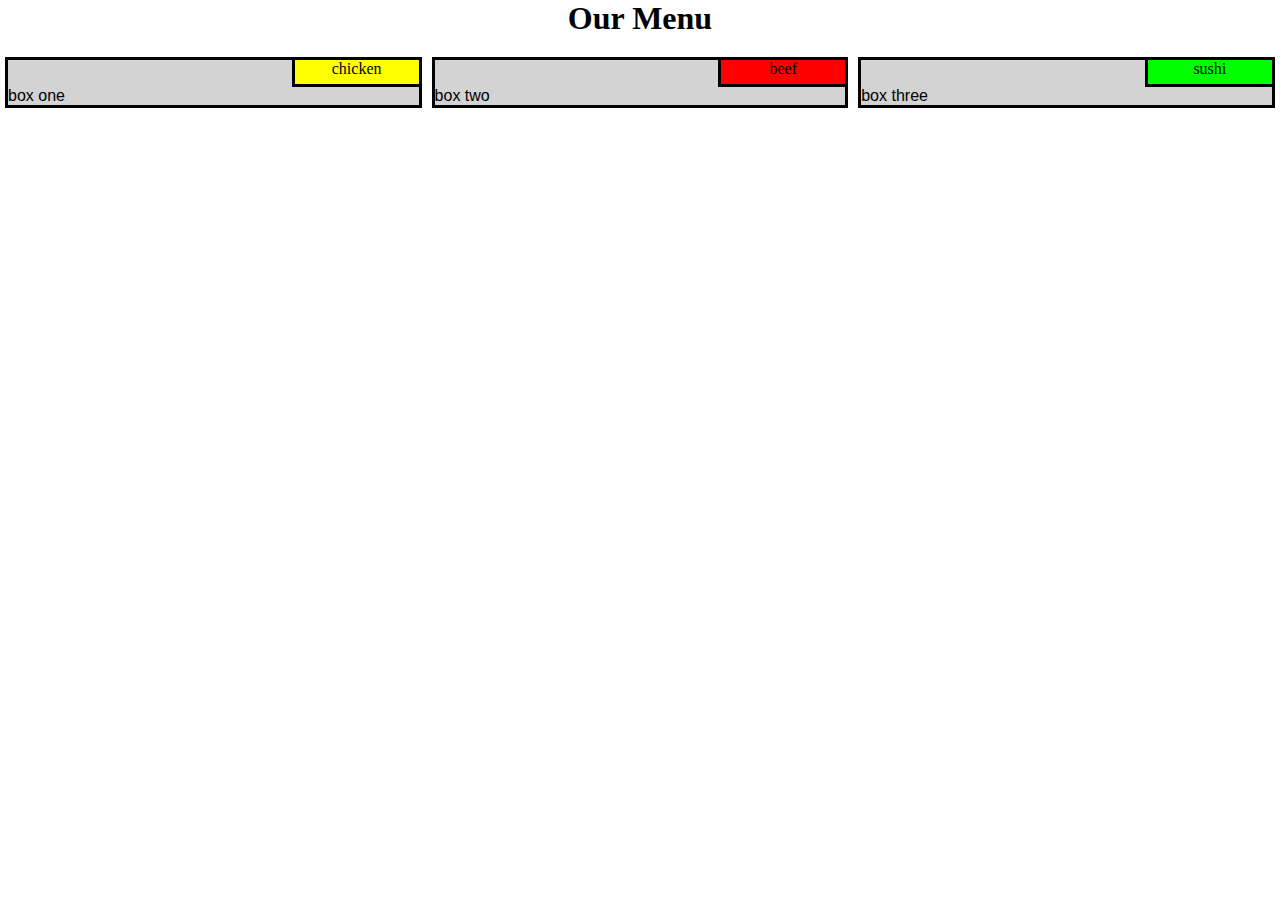
<file: module2-solution/index.html>
<!DOCTYPE html>
<html>
<head>
<meta charset="utf-8">
<meta name="viewport" content="width=device-width, initial-scale=1">
<title>Responsive Layout</title>
<link rel="stylesheet" href="css/style.css">
</head>
<body>

<h1>Our Menu</h1>

<div class="row">
<div class="rcard rcard2">
  <div class='urtag' id='yt1'>chicken</div>
  <div class="lg3w md2w sm1w"><p>box one</p></div>
</div>
<div class="rcard rcard2">
  <div class='urtag' id='rt1'>beef</div>
  <div class="lg3w md2w sm1w"><p>box two</p></div>
</div>
<div class="rcard rcard1">
  <div class='urtag' id='gt1'>sushi</div>
  <div class="lg3w md1w sm1w"><p>box three</p></div>
</div>
</div>

</body>
</html>
</file>
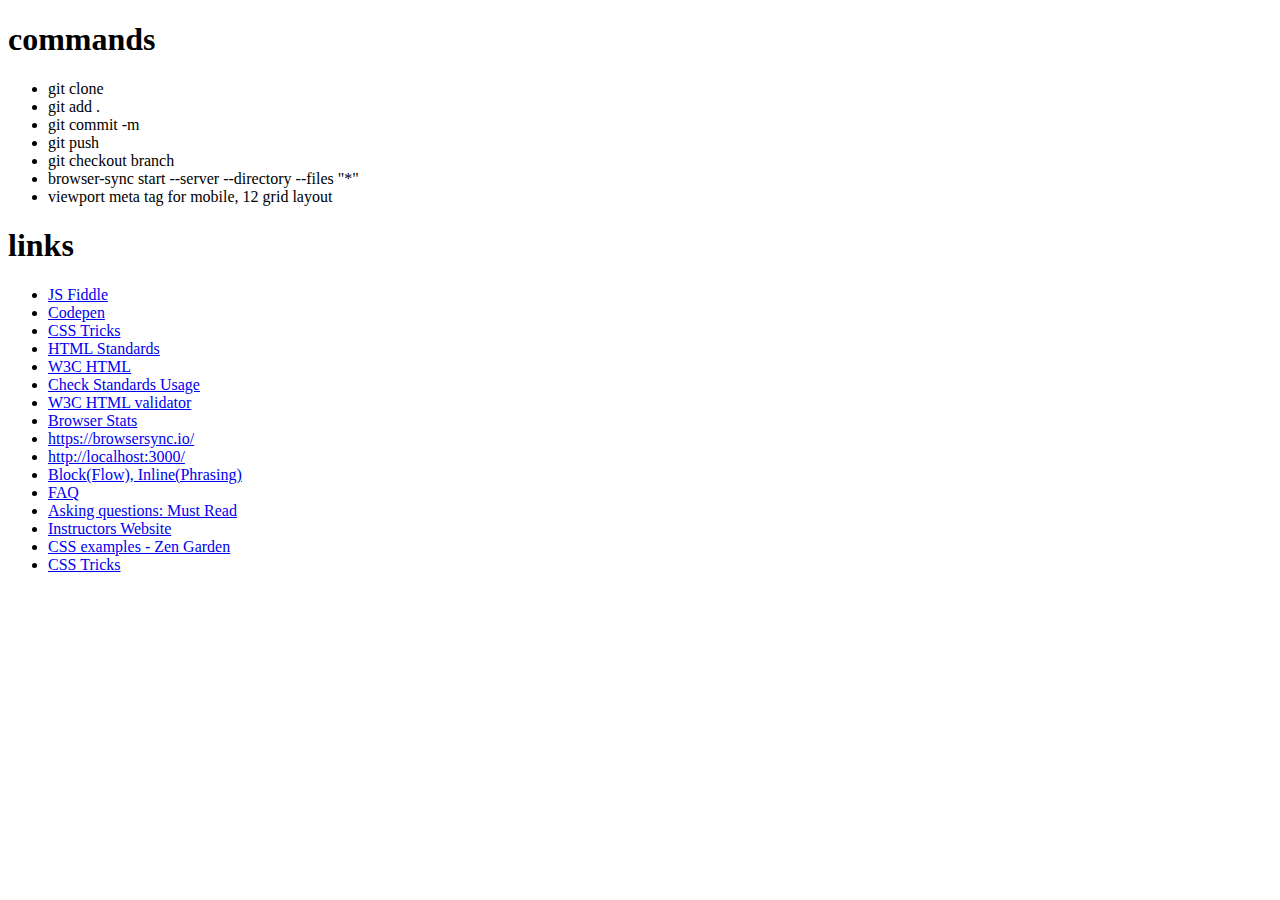
<file: mysite/notes.html>
<!DOCTYPE html>
	<html>
	<head>
		<title>NOTES</title>
	</head>
	<body>
	<h1>commands</h1>
	<ul>
		<li>git clone</li>
		<li>git add .</li>
		<li>git commit -m</li>
		<li>git push</li>
		<li>git checkout branch</li>
		<li>browser-sync start --server --directory --files "*"</li>
		<li>viewport meta tag for mobile, 12 grid layout </li>
	</ul>
	<h1>links</h1>
	<ul>
		<li><a href="https://jsfiddle.net">JS Fiddle</a></li>
		<li><a href="https://codepen.io">Codepen</a></li>
		<li><a href="https://css-tricks.com">CSS Tricks</a></li>
		<li><a href="https://html.spec.whatwg.org/multipage/">HTML Standards</a></li>
		<li><a href="https://www.w3.org/TR/2014/REC-html5-20141028/">W3C HTML</a></li>
		<li><a href="https://caniuse.com">Check Standards Usage</a></li>
		<li><a href="https://validator.w3.org/">W3C HTML validator</a></li>
		<li><a href="https://www.w3schools.com/browsers/">Browser Stats</a></li>
		<li><a href="https://browsersync.io/">https://browsersync.io/</a></li>
		<li><a href="http://localhost:3000/">http://localhost:3000/</a></li>
		<li><a href="https://www.w3.org/TR/2011/WD-html5-20110525/content-models.html#kinds-of-content">Block(Flow), Inline(Phrasing)</a></li>
		<li><a href="https://github.com/jhu-ep-coursera/fullstack-course4/blob/master/FAQ.md">FAQ</a></li>
		<li><a href="https://github.com/jhu-ep-coursera/fullstack-course4/blob/master/FAQ.md#q-how-to-ask-and-get-your-question-answered-a-must-read">Asking questions: Must Read</a></li>
		<li><a href="https://clearlydecoded.com/">Instructors Website</a></li>
		<li><a href="http://www.csszengarden.com/">CSS examples - Zen Garden</a></li>
		<li><a href="https://css-tricks.com/">CSS Tricks</a></li>
	</ul>
	</body>
	</html>
</file>
<file: module2-solution/css/style.css>
* {
  box-sizing: border-box;
  margin: 0px;
  padding: 0px;
}
h1 {
  margin-bottom: 15px;
  text-align: center;
}

.urtag {
  text-align: center;
  width: 130px;
  height: 30px;
  float: right;
  border: 5px solid black;
  position: relative;
  margin-top: 0px;
  margin-right: 0px;
}

#yt1 {
  background-color: yellow;
}
#rt1 {
  background-color: red;
}
#gt1 {
  background-color: lime;
}

.urtag {
  text-align: center;
  width: 130px;
  height: 30px;
  border: 3px solid black;
  margin: 0px;
  float: right;
}


p {
  clear: right;
  font-family: Helvetica;
  color: black;
  word-wrap: break-word;
}




/********** Large devices only **********/
@media (min-width: 992px) {
	
  .rcard {
    float: left;
	margin-top: 0px;
	margin-right: 0px;
	margin-left: 0px;
	margin-bottom: 0px;
	padding: 5px;
    width: 33.33%;	
  }

  .lg3w, .md2w, .md1w {
    background-color: #d3d3d3;
    border: 3px solid black;
  }

}

/********** Medium devices only **********/
@media (min-width: 768px) and (max-width: 991px) {
	
  .rcard2 {
    float: left;
	margin-top: 0px;
	margin-right: 0px;
	margin-left: 0px;
	margin-bottom: 0px;
	padding: 5px;
    width: 50%;	
  }
  
  .rcard1 {
    float: left;
	margin-top: 0px;
	margin-right: 0px;
	margin-left: 0px;
	margin-bottom: 0px;
	padding: 5px;
    width: 100%;	
  }
  
  .md2w {
	margin-top: 0px;
	margin-right: 0px;
	margin-left: 0px;
	margin-bottom: 0px;
    background-color: #d3d3d3;
    border: 3px solid black;
	width: 100%;
  }
  
  .md1w {
    background-color: #d3d3d3;
    border: 3px solid black;
	width: 100%;	
  }

}

@media (max-width: 767px) {
	
  .rcard {
	float: left;
    width: 100%;
	padding: 5px;
	margin-left: 0px;
	margin-right: 0px;
	margin-top: 0px;
  }
  
  .sm1w {
    background-color: #d3d3d3;
    border: 3px solid black;
    width: 100%;
  }
}
</file>
